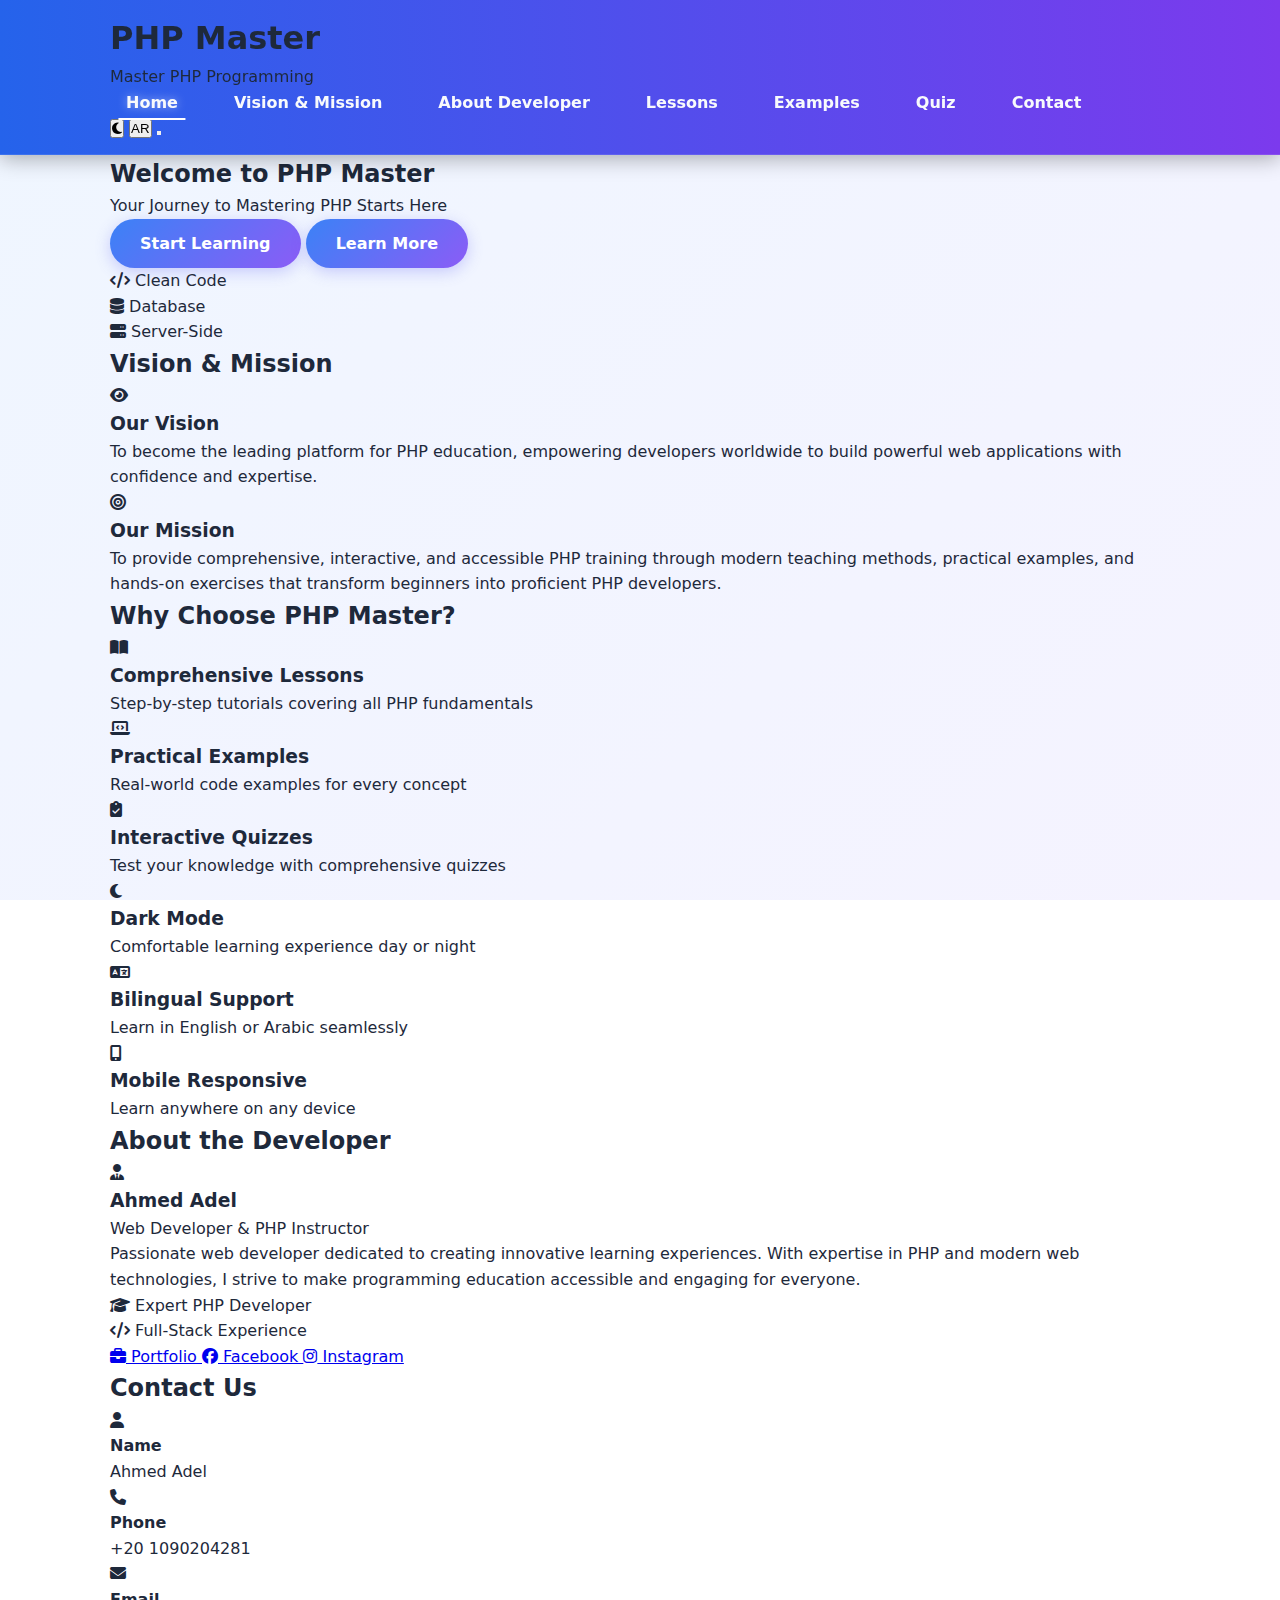
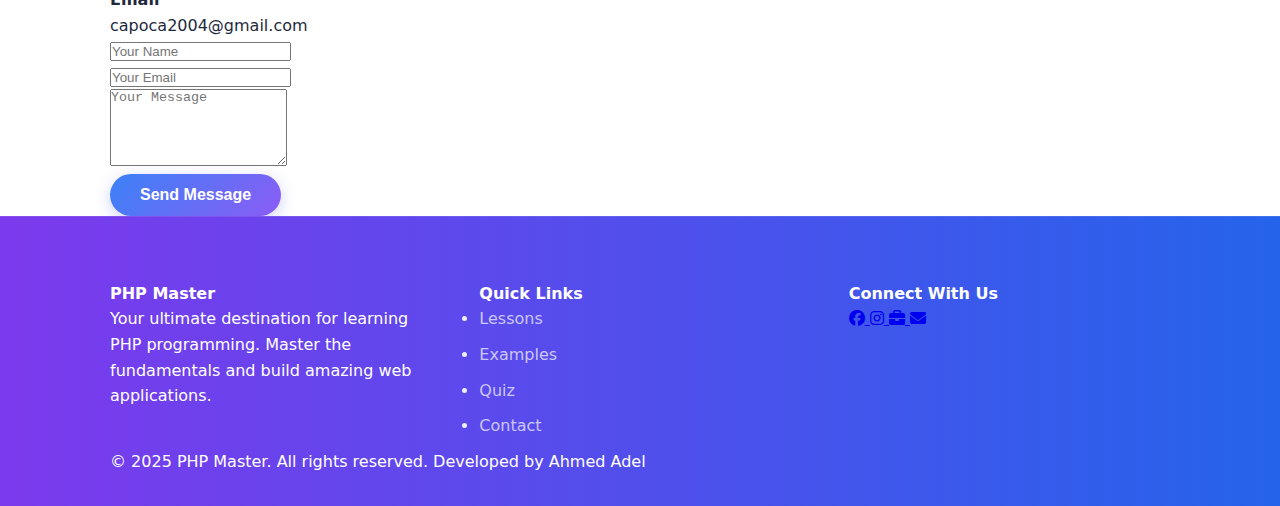
<file: Index.html>
<!DOCTYPE html>
<html lang="en">
<head>
    <meta charset="UTF-8">
    <meta name="viewport" content="width=device-width, initial-scale=1.0">
    <title>PHP Master - Learn PHP Programming</title>
    <link rel="stylesheet" href="styles.css">
    <link rel="stylesheet" href="https://cdnjs.cloudflare.com/ajax/libs/font-awesome/6.4.0/css/all.min.css">
</head>
<body>
    <!-- Animated Background Code -->
    <div class="code-background" id="codeBackground"></div>

    <!-- Header -->
    <header class="header" id="header">
        <div class="container">
            <div class="logo-container">
                <div class="logo">
                    <svg viewBox="0 0 100 100" class="logo-svg">
                        <defs>
                            <linearGradient id="logoGradient" x1="0%" y1="0%" x2="100%" y2="100%">
                                <stop offset="0%" style="stop-color:#1e3a8a;stop-opacity:1" />
                                <stop offset="100%" style="stop-color:#3b82f6;stop-opacity:1" />
                            </linearGradient>
                        </defs>
                        <text x="50" y="60" font-size="48" font-weight="bold" fill="url(#logoGradient)" text-anchor="middle">PHP</text>
                        <circle cx="50" cy="50" r="45" fill="none" stroke="url(#logoGradient)" stroke-width="3"/>
                    </svg>
                </div>
                <div class="logo-text">
                    <h1>PHP Master</h1>
                    <p class="tagline" data-en="Master PHP Programming" data-ar="أتقن برمجة PHP">Master PHP Programming</p>
                </div>
            </div>
            
            <nav class="nav" id="nav">
                <ul class="nav-list">
                    <li><a href="#home" class="nav-link active" data-en="Home" data-ar="الرئيسية">Home</a></li>
                    <li><a href="#vision" class="nav-link" data-en="Vision & Mission" data-ar="الرؤية والرسالة">Vision & Mission</a></li>
                    <li><a href="#about" class="nav-link" data-en="About Developer" data-ar="عن المطور">About Developer</a></li>
                    <li><a href="lessons.html" class="nav-link" data-en="Lessons" data-ar="الدروس">Lessons</a></li>
                    <li><a href="examples.html" class="nav-link" data-en="Examples" data-ar="الأمثلة">Examples</a></li>
                    <li><a href="quiz.html" class="nav-link" data-en="Quiz" data-ar="الاختبار">Quiz</a></li>
                    <li><a href="#contact" class="nav-link" data-en="Contact" data-ar="تواصل">Contact</a></li>
                </ul>
            </nav>

            <div class="header-controls">
                <button class="theme-toggle" id="themeToggle" aria-label="Toggle theme">
                    <i class="fas fa-moon"></i>
                </button>
                <button class="lang-toggle" id="langToggle" aria-label="Toggle language">
                    <span class="lang-text">AR</span>
                </button>
                <button class="mobile-menu-toggle" id="mobileMenuToggle" aria-label="Toggle menu">
                    <span></span>
                    <span></span>
                    <span></span>
                </button>
            </div>
        </div>
    </header>

    <!-- Hero Section -->
    <section class="hero" id="home">
        <div class="container">
            <div class="hero-content">
                <h2 class="hero-title animate-fade-in" data-en="Welcome to PHP Master" data-ar="مرحباً بك في PHP Master">
                    Welcome to PHP Master
                </h2>
                <p class="hero-subtitle animate-fade-in-delay" data-en="Your Journey to Mastering PHP Starts Here" data-ar="رحلتك لإتقان PHP تبدأ من هنا">
                    Your Journey to Mastering PHP Starts Here
                </p>
                <div class="hero-buttons animate-fade-in-delay-2">
                    <a href="lessons.html" class="btn btn-primary" data-en="Start Learning" data-ar="ابدأ التعلم">Start Learning</a>
                    <a href="#about" class="btn btn-secondary" data-en="Learn More" data-ar="اعرف المزيد">Learn More</a>
                </div>
            </div>
            <div class="hero-illustration">
                <div class="floating-card card-1">
                    <i class="fas fa-code"></i>
                    <span data-en="Clean Code" data-ar="كود نظيف">Clean Code</span>
                </div>
                <div class="floating-card card-2">
                    <i class="fas fa-database"></i>
                    <span data-en="Database" data-ar="قواعد البيانات">Database</span>
                </div>
                <div class="floating-card card-3">
                    <i class="fas fa-server"></i>
                    <span data-en="Server-Side" data-ar="من جانب الخادم">Server-Side</span>
                </div>
            </div>
        </div>
    </section>

    <!-- Vision & Mission Section -->
    <section class="vision-mission" id="vision">
        <div class="container">
            <h2 class="section-title" data-en="Vision & Mission" data-ar="الرؤية والرسالة">Vision & Mission</h2>
            <div class="vm-grid">
                <div class="vm-card vision-card">
                    <div class="vm-icon">
                        <i class="fas fa-eye"></i>
                    </div>
                    <h3 data-en="Our Vision" data-ar="رؤيتنا">Our Vision</h3>
                    <p data-en="To become the leading platform for PHP education, empowering developers worldwide to build powerful web applications with confidence and expertise." 
                       data-ar="أن نصبح المنصة الرائدة لتعليم PHP، وتمكين المطورين في جميع أنحاء العالم من بناء تطبيقات ويب قوية بثقة وخبرة.">
                        To become the leading platform for PHP education, empowering developers worldwide to build powerful web applications with confidence and expertise.
                    </p>
                </div>
                <div class="vm-card mission-card">
                    <div class="vm-icon">
                        <i class="fas fa-bullseye"></i>
                    </div>
                    <h3 data-en="Our Mission" data-ar="رسالتنا">Our Mission</h3>
                    <p data-en="To provide comprehensive, interactive, and accessible PHP training through modern teaching methods, practical examples, and hands-on exercises that transform beginners into proficient PHP developers." 
                       data-ar="توفير تدريب شامل وتفاعلي وسهل الوصول إلى PHP من خلال أساليب التدريس الحديثة والأمثلة العملية والتمارين العملية التي تحول المبتدئين إلى مطورين PHP ماهرين.">
                        To provide comprehensive, interactive, and accessible PHP training through modern teaching methods, practical examples, and hands-on exercises that transform beginners into proficient PHP developers.
                    </p>
                </div>
            </div>
        </div>
    </section>

    <!-- Features Section -->
    <section class="features">
        <div class="container">
            <h2 class="section-title" data-en="Why Choose PHP Master?" data-ar="لماذا تختار PHP Master؟">Why Choose PHP Master?</h2>
            <div class="features-grid">
                <div class="feature-card">
                    <div class="feature-icon">
                        <i class="fas fa-book-open"></i>
                    </div>
                    <h3 data-en="Comprehensive Lessons" data-ar="دروس شاملة">Comprehensive Lessons</h3>
                    <p data-en="Step-by-step tutorials covering all PHP fundamentals" data-ar="دروس خطوة بخطوة تغطي جميع أساسيات PHP">
                        Step-by-step tutorials covering all PHP fundamentals
                    </p>
                </div>
                <div class="feature-card">
                    <div class="feature-icon">
                        <i class="fas fa-laptop-code"></i>
                    </div>
                    <h3 data-en="Practical Examples" data-ar="أمثلة عملية">Practical Examples</h3>
                    <p data-en="Real-world code examples for every concept" data-ar="أمثلة كود من العالم الحقيقي لكل مفهوم">
                        Real-world code examples for every concept
                    </p>
                </div>
                <div class="feature-card">
                    <div class="feature-icon">
                        <i class="fas fa-clipboard-check"></i>
                    </div>
                    <h3 data-en="Interactive Quizzes" data-ar="اختبارات تفاعلية">Interactive Quizzes</h3>
                    <p data-en="Test your knowledge with comprehensive quizzes" data-ar="اختبر معرفتك باختبارات شاملة">
                        Test your knowledge with comprehensive quizzes
                    </p>
                </div>
                <div class="feature-card">
                    <div class="feature-icon">
                        <i class="fas fa-moon"></i>
                    </div>
                    <h3 data-en="Dark Mode" data-ar="الوضع الليلي">Dark Mode</h3>
                    <p data-en="Comfortable learning experience day or night" data-ar="تجربة تعلم مريحة نهاراً أو ليلاً">
                        Comfortable learning experience day or night
                    </p>
                </div>
                <div class="feature-card">
                    <div class="feature-icon">
                        <i class="fas fa-language"></i>
                    </div>
                    <h3 data-en="Bilingual Support" data-ar="دعم ثنائي اللغة">Bilingual Support</h3>
                    <p data-en="Learn in English or Arabic seamlessly" data-ar="تعلم بالإنجليزية أو العربية بسلاسة">
                        Learn in English or Arabic seamlessly
                    </p>
                </div>
                <div class="feature-card">
                    <div class="feature-icon">
                        <i class="fas fa-mobile-alt"></i>
                    </div>
                    <h3 data-en="Mobile Responsive" data-ar="متوافق مع الجوال">Mobile Responsive</h3>
                    <p data-en="Learn anywhere on any device" data-ar="تعلم في أي مكان على أي جهاز">
                        Learn anywhere on any device
                    </p>
                </div>
            </div>
        </div>
    </section>

    <!-- About Developer Section -->
    <section class="about-developer" id="about">
        <div class="container">
            <h2 class="section-title" data-en="About the Developer" data-ar="عن المطور">About the Developer</h2>
            <div class="about-content">
                <div class="about-image">
                    <div class="profile-placeholder">
                        <i class="fas fa-user-tie"></i>
                    </div>
                </div>
                <div class="about-text">
                    <h3>Ahmed Adel</h3>
                    <p class="about-role" data-en="Web Developer & PHP Instructor" data-ar="مطور ويب ومدرب PHP">
                        Web Developer & PHP Instructor
                    </p>
                    <p class="about-description" data-en="Passionate web developer dedicated to creating innovative learning experiences. With expertise in PHP and modern web technologies, I strive to make programming education accessible and engaging for everyone." 
                       data-ar="مطور ويب شغوف مكرس لإنشاء تجارب تعليمية مبتكرة. مع خبرة في PHP وتقنيات الويب الحديثة، أسعى لجعل تعليم البرمجة سهل الوصول وجذاب للجميع.">
                        Passionate web developer dedicated to creating innovative learning experiences. With expertise in PHP and modern web technologies, I strive to make programming education accessible and engaging for everyone.
                    </p>
                    <div class="about-stats">
                        <div class="stat-item">
                            <i class="fas fa-graduation-cap"></i>
                            <span data-en="Expert PHP Developer" data-ar="مطور PHP خبير">Expert PHP Developer</span>
                        </div>
                        <div class="stat-item">
                            <i class="fas fa-code"></i>
                            <span data-en="Full-Stack Experience" data-ar="خبرة Full-Stack">Full-Stack Experience</span>
                        </div>
                    </div>
                    <div class="about-links">
                        <a href="https://capo2004.netlify.app/" target="_blank" class="about-link" data-en="Portfolio" data-ar="المعرض">
                            <i class="fas fa-briefcase"></i> Portfolio
                        </a>
                        <a href="https://www.facebook.com/share/1BdmHNXFo3/" target="_blank" class="about-link" data-en="Facebook" data-ar="فيسبوك">
                            <i class="fab fa-facebook"></i> Facebook
                        </a>
                        <a href="https://www.instagram.com/capo.2004?igsh=MTBvZm9ldXNoM3p6bA==" target="_blank" class="about-link" data-en="Instagram" data-ar="إنستجرام">
                            <i class="fab fa-instagram"></i> Instagram
                        </a>
                    </div>
                </div>
            </div>
        </div>
    </section>

    <!-- Contact Section -->
    <section class="contact" id="contact">
        <div class="container">
            <h2 class="section-title" data-en="Contact Us" data-ar="تواصل معنا">Contact Us</h2>
            <div class="contact-content">
                <div class="contact-info">
                    <div class="contact-item">
                        <div class="contact-icon">
                            <i class="fas fa-user"></i>
                        </div>
                        <div class="contact-details">
                            <h4 data-en="Name" data-ar="الاسم">Name</h4>
                            <p>Ahmed Adel</p>
                        </div>
                    </div>
                    <div class="contact-item">
                        <div class="contact-icon">
                            <i class="fas fa-phone"></i>
                        </div>
                        <div class="contact-details">
                            <h4 data-en="Phone" data-ar="الهاتف">Phone</h4>
                            <p dir="ltr">+20 1090204281</p>
                        </div>
                    </div>
                    <div class="contact-item">
                        <div class="contact-icon">
                            <i class="fas fa-envelope"></i>
                        </div>
                        <div class="contact-details">
                            <h4 data-en="Email" data-ar="البريد الإلكتروني">Email</h4>
                            <p>capoca2004@gmail.com</p>
                        </div>
                    </div>
                </div>
                <div class="contact-form-container">
                    <form class="contact-form" id="contactForm">
                        <div class="form-group">
                            <input type="text" class="form-control" placeholder="Your Name" data-placeholder-en="Your Name" data-placeholder-ar="اسمك" required>
                        </div>
                        <div class="form-group">
                            <input type="email" class="form-control" placeholder="Your Email" data-placeholder-en="Your Email" data-placeholder-ar="بريدك الإلكتروني" required>
                        </div>
                        <div class="form-group">
                            <textarea class="form-control" rows="5" placeholder="Your Message" data-placeholder-en="Your Message" data-placeholder-ar="رسالتك" required></textarea>
                        </div>
                        <button type="submit" class="btn btn-primary" data-en="Send Message" data-ar="إرسال الرسالة">Send Message</button>
                    </form>
                </div>
            </div>
        </div>
    </section>

    <!-- Footer -->
    <footer class="footer">
        <div class="container">
            <div class="footer-content">
                <div class="footer-section">
                    <h4 data-en="PHP Master" data-ar="PHP Master">PHP Master</h4>
                    <p data-en="Your ultimate destination for learning PHP programming. Master the fundamentals and build amazing web applications." 
                       data-ar="وجهتك النهائية لتعلم برمجة PHP. أتقن الأساسيات وابني تطبيقات ويب مذهلة.">
                        Your ultimate destination for learning PHP programming. Master the fundamentals and build amazing web applications.
                    </p>
                </div>
                <div class="footer-section">
                    <h4 data-en="Quick Links" data-ar="روابط سريعة">Quick Links</h4>
                    <ul class="footer-links">
                        <li><a href="lessons.html" data-en="Lessons" data-ar="الدروس">Lessons</a></li>
                        <li><a href="examples.html" data-en="Examples" data-ar="الأمثلة">Examples</a></li>
                        <li><a href="quiz.html" data-en="Quiz" data-ar="الاختبار">Quiz</a></li>
                        <li><a href="#contact" data-en="Contact" data-ar="تواصل">Contact</a></li>
                    </ul>
                </div>
                <div class="footer-section">
                    <h4 data-en="Connect With Us" data-ar="تواصل معنا">Connect With Us</h4>
                    <div class="social-links">
                        <a href="https://www.facebook.com/share/1BdmHNXFo3/" target="_blank" aria-label="Facebook">
                            <i class="fab fa-facebook"></i>
                        </a>
                        <a href="https://www.instagram.com/capo.2004?igsh=MTBvZm9ldXNoM3p6bA==" target="_blank" aria-label="Instagram">
                            <i class="fab fa-instagram"></i>
                        </a>
                        <a href="https://capo2004.netlify.app/" target="_blank" aria-label="Portfolio">
                            <i class="fas fa-briefcase"></i>
                        </a>
                        <a href="mailto:capoca2004@gmail.com" aria-label="Email">
                            <i class="fas fa-envelope"></i>
                        </a>
                    </div>
                </div>
            </div>
            <div class="footer-bottom">
                <p>&copy; 2025 PHP Master. <span data-en="All rights reserved." data-ar="جميع الحقوق محفوظة.">All rights reserved.</span> <span data-en="Developed by" data-ar="تطوير">Developed by</span> Ahmed Adel</p>
            </div>
        </div>
    </footer>

    <script src="script.js"></script>
</body>
</html>
</file>
<file: styles.css>
/* 
   PHP Mastery - Educational Website
   Theme: Blue & Purple (Reference Inspired) | Glassmorphism | Light/Dark Mode | RTL Support
*/

:root {
    /* Reference Palette (Blue/Purple) */
    --primary-blue: #6366f1;
    /* Indigo 500 */
    --dark-blue: #4338ca;
    /* Indigo 700 */
    --light-blue: #e0e7ff;
    /* Indigo 100 */

    /* Modern Gradients (Blue to Purple) */
    --gradient-main: linear-gradient(135deg, #3b82f6 0%, #8b5cf6 100%);
    /* Blue to Violet */
    --gradient-hover: linear-gradient(135deg, #60a5fa 0%, #a78bfa 100%);
    --gradient-text: linear-gradient(to right, #3b82f6, #8b5cf6);

    /* Header/Footer Gradients (Theme Aware) */
    --header-bg: linear-gradient(90deg, #1e1b4b, #4c1d95);
    /* Deep Indigo to Deep Violet */
    --footer-bg: linear-gradient(90deg, #4c1d95, #1e1b4b);

    /* Background Gradients (Page Level - Light) */
    --bg-gradient: linear-gradient(135deg, #eff6ff 0%, #f5f3ff 100%);

    /* Glassmorphism Variables */
    --glass-bg: rgba(255, 255, 255, 0.7);
    --glass-border: rgba(255, 255, 255, 0.5);
    --glass-shadow: 0 8px 32px 0 rgba(31, 38, 135, 0.15);

    /* Neutral Colors (Light Mode) */
    --bg-color: #f8fafc;
    --surface-color: #ffffff;
    --text-primary: #1e293b;
    /* Slate 800 */
    --text-secondary: #64748b;
    /* Slate 500 */
    --border-color: #cbd5e1;
    --code-bg: #f1f5f9;

    /* Fonts */
    --font-main: 'Segoe UI', system-ui, -apple-system, sans-serif;
    --font-code: 'Consolas', 'Monaco', monospace;

    /* Transitions */
    --transition-speed: 0.3s;
    --transition-bounce: cubic-bezier(0.175, 0.885, 0.32, 1.275);
}

/* Dark Mode Variables */
[data-theme="dark"] {
    --primary-blue: #38bdf8;
    /* Bright Sky Blue */
    --dark-blue: #0ea5e9;
    --light-blue: #0c4a6e;
    /* Deep Sky 900 */

    /* Dark Mode Gradients (Cyan Pop) */
    --gradient-main: linear-gradient(135deg, #0ea5e9 0%, #22d3ee 100%);
    --gradient-hover: linear-gradient(135deg, #38bdf8 0%, #67e8f9 100%);
    --gradient-text: linear-gradient(to right, #38bdf8, #ffffff);

    /* Dark Mode Header/Footer Gradients */
    --header-bg: linear-gradient(90deg, #0f172a, #2e1065);
    /* Slate to Deep Purple */
    --footer-bg: linear-gradient(90deg, #2e1065, #0f172a);

    /* Dark Mode Page Gradient */
    --bg-gradient: linear-gradient(135deg, #020617 0%, #1e1b4b 50%, #2e1065 100%);
    /* Deep Night Sky */

    --glass-bg: rgba(30, 41, 59, 0.6);
    --glass-border: rgba(255, 255, 255, 0.1);
    --glass-shadow: 0 4px 30px rgba(0, 0, 0, 0.5);

    --bg-color: #0f172a;
    --surface-color: #1e293b;
    --text-primary: #f8fafc;
    --text-secondary: #94a3b8;
    --border-color: #334155;
    --code-bg: #1e293b;
}

/* Light Mode Header Override (Bright & Vivid) */
html[data-theme="light"] {
    --header-bg: linear-gradient(90deg, #2563eb, #7c3aed);
    /* Blue 600 to Violet 600 */
    --footer-bg: linear-gradient(90deg, #7c3aed, #2563eb);
}

/* Global Reset & Base */
* {
    box-sizing: border-box;
    margin: 0;
    padding: 0;
}

body {
    font-family: var(--font-main);
    background: var(--bg-gradient);
    background-attachment: fixed;
    color: var(--text-primary);
    line-height: 1.6;
    transition: background var(--transition-speed), color var(--transition-speed);
    overflow-x: hidden;
    min-height: 100vh;
    display: flex;
    flex-direction: column;
}

/* RTL Support */
[lang="ar"] {
    direction: rtl;
}

/* Canvas Background */
#bg-canvas {
    position: fixed;
    top: 0;
    left: 0;
    width: 100%;
    height: 100%;
    z-index: -1;
    pointer-events: none;
}

/* --- Preloader --- */
#preloader {
    position: fixed;
    top: 0;
    left: 0;
    width: 100%;
    height: 100%;
    background: #0f172a;
    /* Dark background for code effect */
    z-index: 9999;
    display: flex;
    flex-direction: column;
    justify-content: center;
    align-items: center;
    transition: opacity 0.5s ease-out, visibility 0.5s ease-out;
}

#preloader.hidden {
    opacity: 0;
    visibility: hidden;
}

.code-draw {
    display: block;
    margin-bottom: 20px;
}

.draw-path {
    stroke-dasharray: 1000;
    stroke-dashoffset: 1000;
    animation: drawCode 1.5s ease-in-out forwards;
    filter: drop-shadow(0 0 5px rgba(34, 211, 238, 0.6));
}

@keyframes drawCode {
    0% {
        stroke-dashoffset: 1000;
    }

    100% {
        stroke-dashoffset: 0;
    }
}

.loading-text {
    font-family: var(--font-code);
    color: #818cf8;
    font-size: 1.2rem;
    animation: fadeInText 1s ease-in-out 0.5s forwards;
    opacity: 0;
}

@keyframes fadeInText {
    to {
        opacity: 1;
    }
}

/* Glassmorphism Mixin Class */
.glass {
    background: var(--glass-bg);
    backdrop-filter: blur(12px);
    -webkit-backdrop-filter: blur(12px);
    border: 1px solid var(--glass-border);
    box-shadow: var(--glass-shadow);
    transition: all 0.3s ease;
}

/* Header & Nav */
header {
    width: 100%;
    background: var(--header-bg);
    padding: 0.8rem 2rem;
    display: flex;
    justify-content: space-between;
    align-items: center;
    transition: all 0.3s ease;
    border-bottom: 1px solid rgba(255, 255, 255, 0.1);
    box-shadow: 0 4px 20px rgba(0, 0, 0, 0.3);
    position: sticky;
    top: 0;
    z-index: 1000;
}

header.scrolled {
    box-shadow: 0 8px 30px rgba(0, 0, 0, 0.5);
}

.logo-container {
    display: flex;
    align-items: center;
}

.logo-container img {
    height: 50px;
}

/* FIXED NAV LAYOUT */
nav ul {
    list-style: none;
    display: flex;
    gap: 1.5rem;
    margin: 0;
    padding: 0;
}

/* Navigation Links in Header */
nav a {
    text-decoration: none;
    color: #f8fafc !important;
    /* Force white text */
    font-weight: 600;
    padding: 0.5rem 1rem;
    position: relative;
    transition: all 0.2s;
}

nav a::after {
    content: '';
    position: absolute;
    bottom: 0;
    left: 50%;
    width: 0;
    height: 2px;
    background: white;
    transition: all 0.3s ease;
    transform: translateX(-50%);
}

nav a:hover::after,
nav a.active::after {
    width: 80%;
}

nav a:hover,
nav a.active {
    color: white;
    text-shadow: 0 0 10px rgba(255, 255, 255, 0.5);
}

/* Controls */
.controls {
    display: flex;
    gap: 12px;
    align-items: center;
}

/* NEW: Icon Toggle Buttons (Circular Glass Revert) */
.toggle-btn {
    background: rgba(255, 255, 255, 0.15);
    border: 1px solid rgba(255, 255, 255, 0.3);
    color: white;
    cursor: pointer;
    border-radius: 50%;
    width: 40px;
    height: 40px;
    display: flex;
    justify-content: center;
    align-items: center;
    transition: all 0.3s cubic-bezier(0.175, 0.885, 0.32, 1.275);
    backdrop-filter: blur(4px);
    padding: 0;
    box-shadow: none;
}

/* SVG Icon Styles in Buttons */
.toggle-btn svg {
    width: 24px;
    height: 24px;
    filter: drop-shadow(0 2px 4px rgba(0, 0, 0, 0.1));
}

.toggle-btn:hover {
    background: rgba(255, 255, 255, 0.3);
    transform: rotate(15deg) scale(1.1);
    box-shadow: 0 0 15px rgba(255, 255, 255, 0.4);
    border-color: white;
}

/* Language Content Toggling classes */
/* Default State (English) - implicit or explicit lang="en" */
.lang-ar {
    display: none !important;
    /* Hide Arabic by default */
}

/* Arabic State - When HTML has lang="ar" */
html[lang="ar"] .lang-en {
    display: none !important;
}

html[lang="ar"] .lang-ar {
    display: inline !important;
    /* Show Arabic */
}


/* --- HERO SECTION REVISED --- */
.hero-section {
    position: relative;
    width: 100%;
    min-height: 100vh;
    background-image: linear-gradient(to bottom, rgba(15, 23, 42, 0.85), rgba(15, 23, 42, 0.7)), url('hero-image.png');
    background-size: cover;
    background-position: center;
    background-repeat: no-repeat;
    display: flex;
    align-items: center;
    justify-content: center;
    text-align: center;
    margin-bottom: 4rem;
    padding: 2rem;
}

.hero-text {
    z-index: 2;
    max-width: 900px;
    margin: 0 auto;
    color: #f8fafc;
}

.hero-text h1 {
    color: #f8fafc;
    font-size: 3.5rem;
    text-shadow: 0 4px 10px rgba(0, 0, 0, 0.5);
}

.hero-text p {
    color: #e2e8f0;
    font-size: 1.3rem;
    margin: 1.5rem auto;
    max-width: 700px;
}

/* Features Icons & Cards */
.feature-icon-wrapper {
    width: 70px;
    height: 70px;
    background: var(--gradient-main);
    border-radius: 50%;
    display: flex;
    align-items: center;
    justify-content: center;
    font-size: 1.8rem;
    margin-bottom: 1.5rem;
    color: white;
    box-shadow: 0 4px 15px rgba(99, 102, 241, 0.3);
}

.card h3 {
    font-size: 1.5rem;
    margin: 0 auto;
    padding: 0 2rem;
    flex: 1;
}

/* Main Container */
.container {
    max-width: 1100px;
    /* Constrain width to prevent huge cards */
    margin: 0 auto;
    padding: 0 20px;
    width: 100%;
}

/* Card Styles */
.card {
    background: var(--surface-color);
    padding: 1.5rem;
    /* Reduced from 2rem */
    border-radius: 16px;
    border: 1px solid var(--border-color);

    /* Soft Cyan Glow (Matching Preloader) */
    box-shadow: 0 0 15px rgba(34, 211, 238, 0.3);
    animation: pulseCardGlow 3s infinite alternate;

    transition: transform 0.3s ease, box-shadow 0.3s ease;
}

/* About Section Grid */
.about-grid {
    display: grid;
    grid-template-columns: 1fr;
    /* Stack vertically (Full Width) */
    gap: 3rem;
    margin-bottom: 5rem;
}

@keyframes pulseCardGlow {
    0% {
        box-shadow: 0 0 10px rgba(34, 211, 238, 0.2);
    }

    100% {
        box-shadow: 0 0 20px rgba(34, 211, 238, 0.5);
    }
}

.card:hover {
    transform: translateY(-5px);
    box-shadow: 0 10px 25px rgba(34, 211, 238, 0.4);
    border-color: var(--primary-blue);
}

/* Buttons */
.btn {
    display: inline-block;
    padding: 12px 30px;
    background: var(--gradient-main);
    color: white;
    text-decoration: none;
    border-radius: 50px;
    border: none;
    cursor: pointer;
    font-weight: 700;
    font-size: 1rem;
    box-shadow: 0 4px 15px rgba(99, 102, 241, 0.3);
    transition: transform 0.2s cubic-bezier(0.175, 0.885, 0.32, 1.275), box-shadow 0.2s;
}

.btn:hover {
    transform: translateY(-3px) scale(1.02);
    box-shadow: 0 8px 25px rgba(99, 102, 241, 0.5);
    background: var(--gradient-hover);
}

/* --- Module Grid View --- */
/* --- Module Grid View (Centered with Flex) --- */
/* --- Module Grid View (Centered with Flex) --- */
.modules-container {
    display: flex;
    flex-wrap: wrap;
    justify-content: center;
    gap: 2rem;
    margin-bottom: 4rem;
    width: 100%;
}

.modules-container>.module-card {
    flex: 1 1 calc(50% - 2rem);
    max-width: 100%;
}

.gradient-text {
    background: var(--gradient-text);
    -webkit-background-clip: text;
    background-clip: text;
    color: transparent;
    text-align: center;
    width: 100%;
    display: block;
    margin-bottom: 2rem;
    margin-top: 4rem;
}

.module-card {
    background: var(--surface-color);
    border: 1px solid var(--border-color);
    border-radius: 20px;
    padding: 2.5rem;
    cursor: pointer;
    transition: all 0.4s cubic-bezier(0.175, 0.885, 0.32, 1.275);
    position: relative;
    overflow: hidden;
    backdrop-filter: blur(10px);
    box-shadow: 0 0 15px rgba(34, 211, 238, 0.1);
    display: flex;
    flex-direction: column;
    align-items: flex-start;
    text-align: left;
    height: 100%;
}

.module-card:hover {
    transform: translateY(-10px);
    box-shadow: 0 0 40px rgba(34, 211, 238, 0.7);
    border-color: #22d3ee;
}

.module-card::before {
    content: '';
    position: absolute;
    top: 0;
    left: 0;
    width: 100%;
    height: 100%;
    background: linear-gradient(45deg, transparent, rgba(255, 255, 255, 0.03), transparent);
    transform: translateX(-100%);
    transition: 0.6s;
}

.module-card:hover::before {
    transform: translateX(100%);
}

.module-icon {
    font-size: 3rem;
    margin-bottom: 1.5rem;
    filter: drop-shadow(0 0 15px rgba(99, 102, 241, 0.5));
    align-self: flex-start;
}

.module-content {
    flex: 1;
    width: 100%;
}

.module-title {
    font-size: 1.8rem;
    color: var(--text-primary);
    margin-bottom: 0.5rem;
}

.module-desc {
    color: #94a3b8;
    margin-bottom: 2rem;
    font-size: 1.1rem;
}

.module-link {
    color: var(--primary-blue);
    font-weight: 700;
    display: flex;
    align-items: center;
    gap: 10px;
    transition: gap 0.3s;
}

.module-card:hover .module-link {
    gap: 15px;
    color: #a5b4fc;
}

.back-btn {
    width: 100%;
    padding: 12px;
    background: rgba(255, 255, 255, 0.1);
    border: 1px solid var(--border-color);
    color: var(--text-primary);
    border-radius: 12px;
    cursor: pointer;
    text-align: left;
    transition: 0.2s;
    display: flex;
    align-items: center;
    gap: 10px;
    font-weight: 600;
    backdrop-filter: blur(12px);
    box-shadow: 0 2px 10px rgba(0, 0, 0, 0.05);
}

.back-btn:hover {
    background: rgba(255, 255, 255, 0.2);
    border-color: var(--primary-blue);
    transform: translateY(-2px);
}

/* Lessons Layout (Top Bar Style) */
.lessons-container {
    display: flex;
    flex-direction: column;
    gap: 2rem;
    align-items: stretch;
    color: var(--primary-blue);
    width: 100%;
    margin-bottom: 5rem;
    /* Added spacing from footer */
}

/* Sidebar Container (Now Horizontal Top Bar) */
.topic-list {
    position: relative;
    top: 0;
    width: 100%;
    background: var(--surface-color);
    backdrop-filter: blur(10px);
    border: 1px solid var(--border-color);
    border-radius: 20px;
    padding: 1.5rem;
    height: auto;
    box-shadow: 0 10px 30px rgba(0, 0, 0, 0.05);
    display: flex;
    flex-direction: row;
    flex-wrap: wrap;
    gap: 1rem;
    align-items: center;
    justify-content: flex-start;
    /* Or center if preferred */
}

/* Sidebar Buttons (Horizontal) */
.topic-btn {
    display: flex;
    align-items: center;
    justify-content: center;
    flex: 1 1 200px;
    /* Minimum width 200px, but grows */
    padding: 14px 18px;
    margin-bottom: 0px;
    background: rgba(255, 255, 255, 0.03);
    border: 1px solid transparent;
    text-align: center;
    cursor: pointer;
    border-radius: 12px;
    color: var(--text-primary);
    font-weight: 600;
    transition: all 0.2s ease;
    position: relative;
    overflow: hidden;
}

.topic-btn:hover {
    background: rgba(14, 165, 233, 0.1);
    color: var(--primary-blue);
    transform: translateX(3px);
}

.topic-btn.active {
    background: var(--surface-color);
    border: 1px solid var(--primary-blue);
    color: var(--primary-blue);
    box-shadow: 0 4px 15px rgba(14, 165, 233, 0.2);
}

.topic-btn.active::before {
    content: '';
    position: absolute;
    left: 0;
    top: 0;
    height: 100%;
    width: 4px;
    background: var(--primary-blue);
}

/* Topic Content (Glass Card) */
.topic-pane {
    display: none;
    animation: fadeIn 0.4s ease-out;
    background: var(--surface-color);
    backdrop-filter: blur(10px);
    border: 1px solid var(--border-color);
    border-radius: 20px;
    padding: 3rem;
    box-shadow: 0 0 20px rgba(34, 211, 238, 0.05);
    min-height: 600px;
}

.topic-pane.active {
    display: block;
}

.topic-pane h2 {
    font-size: 2.2rem;
    margin-bottom: 1.5rem;
    background: var(--gradient-text);
    -webkit-background-clip: text;
    background-clip: text;
    color: transparent;
    display: inline-block;
}

.topic-pane p {
    font-size: 1.1rem;
    color: var(--text-primary);
    line-height: 1.8;
    margin-bottom: 1.5rem;
    opacity: 0.9;
}

.topic-pane ul {
    margin-bottom: 1.5rem;
    padding-left: 1.5rem;
}

.topic-pane li {
    margin-bottom: 0.8rem;
    color: var(--text-primary);
    line-height: 1.6;
}

/* Code Blocks */
pre {
    background: var(--code-bg);
    padding: 1.5rem;
    border-radius: 12px;
    border: 1px solid var(--border-color);
    font-family: var(--font-code);
    overflow-x: auto;
    position: relative;
    margin: 1.5rem 0;
    font-size: 0.95rem;
}

pre::before {
    content: 'PHP';
    position: absolute;
    top: 10px;
    right: 15px;
    color: var(--text-secondary);
    font-size: 0.7rem;
    font-weight: bold;
    opacity: 0.5;
}

/* Syntax Highlighting */
.kwd {
    color: #d73a49;
    font-weight: bold;
}

.str {
    color: #032f62;
}

.num {
    color: #005cc5;
}

.var {
    color: #e36209;
}

.cmt {
    color: #6a737d;
    font-style: italic;
}

.func {
    color: #6f42c1;
}

[data-theme="dark"] .str {
    color: #7dd3fc;
}

[data-theme="dark"] .kwd {
    color: #f472b6;
}

[data-theme="dark"] .cmt {
    color: #94a3b8;
}

[data-theme="dark"] .var {
    color: #fbbf24;
}

[data-theme="dark"] .num {
    color: #a5b4fc;
}

[data-theme="dark"] .func {
    color: #c084fc;
}

/* Footer */
footer {
    background: var(--footer-bg);
    color: white !important;
    /* Force white text */
    padding: 4rem 2rem 2rem;
    margin-top: auto;
    position: relative;
    z-index: 10;
    border-top: 1px solid rgba(255, 255, 255, 0.1);
}

.footer-content {
    display: grid;
    grid-template-columns: repeat(auto-fit, minmax(250px, 1fr));
    gap: 3rem;
    max-width: 1200px;
    margin: 0 auto;
}

.footer-col h3 {
    margin-bottom: 1.5rem;
    position: relative;
    display: inline-block;
    color: white !important;
    font-weight: 400;
    /* Reduce to Normal */
    letter-spacing: 0.5px;
}

.footer-col p,
.footer-links li {
    font-weight: 300;
    /* Force Light/Thin */
    color: rgba(255, 255, 255, 0.9);
}

.footer-col h3::after {
    content: '';
    display: block;
    width: 40px;
    height: 3px;
    background: white;
    /* White line on gradient */
    margin-top: 8px;
    border-radius: 2px;
}

.footer-links li {
    margin-bottom: 10px;
}

.footer-links li a {
    color: rgba(255, 255, 255, 0.7) !important;
    text-decoration: none;
    transition: color 0.2s;
    font-weight: 300;
    /* Force Light/Thin */
}

.footer-links li a:hover {
    color: white !important;
    padding-left: 5px;
}

/* Animations */
@keyframes fadeIn {
    from {
        opacity: 0;
        transform: translateY(10px);
    }

    to {
        opacity: 1;
        transform: translateY(0);
    }
}

@keyframes flyIn {
    from {
        opacity: 0;
        transform: translateY(20px);
    }

    to {
        opacity: 1;
        transform: translateY(0);
    }
}

.animate-in {
    animation: flyIn 0.6s cubic-bezier(0.2, 0.8, 0.2, 1) forwards;
}

/* Mobile Responsive */
.mobile-menu-btn {
    display: none;
    background: none;
    border: none;
    font-size: 1.8rem;
    color: white;
    cursor: pointer;
}

@media (max-width: 768px) {
    .hero-text h1 {
        font-size: 2.5rem;
    }

    .hero-section {
        padding: 1rem;
    }

    nav ul {
        display: none;
        flex-direction: column;
        position: absolute;
        top: 100%;
        left: 0;
        width: 100%;
        background: var(--header-bg);
        /* Use theme gradient */
        padding: 1rem;
        box-shadow: 0 4px 20px rgba(0, 0, 0, 0.4);
        border-bottom: 1px solid rgba(255, 255, 255, 0.1);
    }

    nav ul.show {
        display: flex;
        animation: fadeIn 0.3s ease;
    }

    .mobile-menu-btn {
        display: block;
    }

    .lessons-container {
        grid-template-columns: 1fr;
    }

    .topic-list {
        position: static;
        display: flex;
        overflow-x: auto;
        gap: 10px;
        padding-bottom: 10px;
        margin-bottom: 1rem;
    }

    .topic-btn {
        min-width: 140px;
        margin-bottom: 0;
    }
}

/* Social Media Icons (Modern Glassy Circles) */
.social-buttons {
    display: flex;
    gap: 15px;
}

.social-btn {
    width: 50px;
    height: 50px;
    border-radius: 50%;
    /* Transparent Modern Look */
    background: rgba(255, 255, 255, 0.05);
    border: 1px solid rgba(255, 255, 255, 0.2);
    display: flex;
    align-items: center;
    justify-content: center;
    color: rgba(255, 255, 255, 0.8) !important;
    text-decoration: none;
    transition: all 0.3s ease;
    backdrop-filter: blur(4px);
}

/* Remove Old Glossy After */
.social-btn::after {
    display: none;
}

.social-btn:hover {
    transform: translateY(-5px);
    background: var(--primary-blue);
    color: white !important;
    box-shadow: 0 0 20px rgba(34, 211, 238, 0.6);
    border-color: rgba(255, 255, 255, 0.8);
}

.social-btn svg {
    width: 24px;
    height: 24px;
    fill: currentColor;
    filter: drop-shadow(0 2px 4px rgba(0, 0, 0, 0.1));
}

/* --- Mobile Responsiveness Fixes (Override) --- */
@media (max-width: 768px) {

    /* Fix About Grid (Stacking) */
    .about-grid {
        grid-template-columns: 1fr !important;
        gap: 2rem;
        margin-bottom: 3rem;
    }


    /* Fix Hero Text Sizing */
    .hero-text h1 {
        font-size: 2rem !important;
        line-height: 1.3;
        padding: 0 10px;
    }

    .hero-text p {
        font-size: 1rem !important;
        padding: 0 10px;
    }

    /* Fix Hero Buttons (Stacking) */
    .hero-text>div {
        flex-direction: column !important;
        gap: 15px;
        width: 100%;
        padding: 0 20px;
    }

    .hero-text .btn {
        width: 100% !important;
        padding: 12px 0 !important;
        display: block;
        text-align: center;
    }

    /* Ensure Hero Section fits */
    .hero-section {
        padding: 4rem 1rem !important;
        min-height: auto !important;
        height: auto !important;
    }

    /* Fix Module Cards (Stack them) */
    .modules-container {
        flex-direction: column;
        /* Stack items vertically */
        align-items: center;
        /* Center them */
        gap: 1.5rem;
        /* Space between cards */
    }

    .modules-container>.module-card {
        flex: 1 1 100%;
        /* Take full width */
        width: 100%;
        max-width: 100%;
        /* Ensure no overflow */
        margin-bottom: 0;
    }

    /* Adjust Container Padding for Mobile */
    .container {
        padding: 0 15px;
        /* Slightly reduced padding */
    }

    /* Quiz & Example Containers */
    .quiz-container,
    .example-container {
        width: 100%;
        padding: 1rem;
    }
}
</file>
